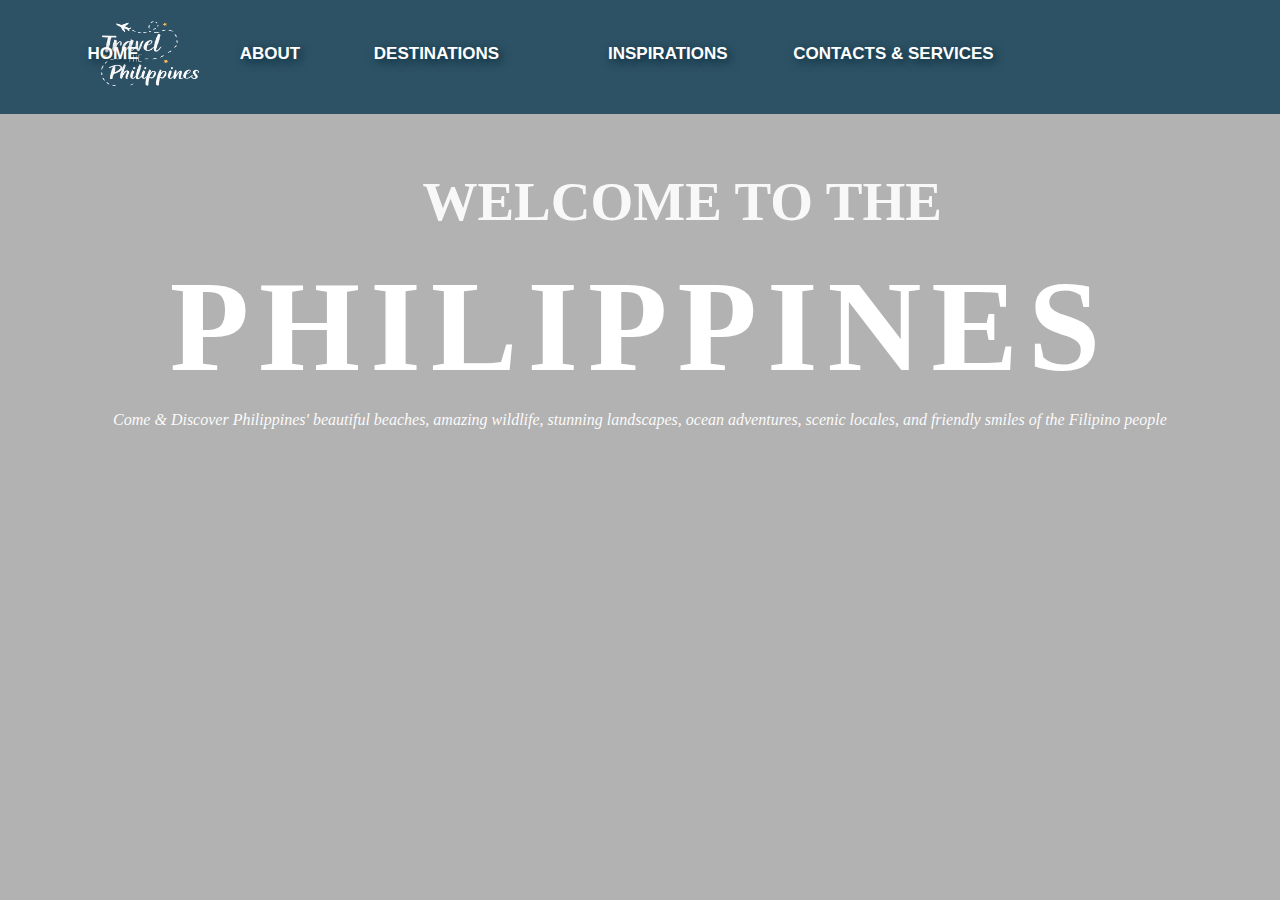
<file: index.html>
<!DOCTYPE html>
<html>
	<head>
		<title> Wonders of the Philippines </title>
		<link rel="stylesheet" type="text/css" href="pages\style.css" >
	</head>
	
	<body>
		<div class="nav">
		    <img class="logo" src = "images\Logo.png" width = 140px; height = 110px; >			
			<a class="navbar" href = "pages\contandserv.html" > Contacts & Services </a>
			<a class="navbar" href = "pages\Travelinspo.html" > Inspirations </a>
			<a class="navbar" href = "pages\Places.html" > Destinations </a>
			<a class="navbar" href = "pages\About.html" > About </a>
			<a class="navbar" href = "index.html" > Home </a>
		</div>
	
		<div class = "header">
			<h1 id= "header1"> WELCOME TO THE</h1>
			<h1 id= "header2"> PHILIPPINES </h1>
			<p id= "shortlabel"> Come & Discover Philippines' beautiful beaches, amazing wildlife, stunning landscapes, ocean adventures, scenic locales, and friendly smiles of the Filipino people</p>
		</div>
	</body>
</html>
</file>
